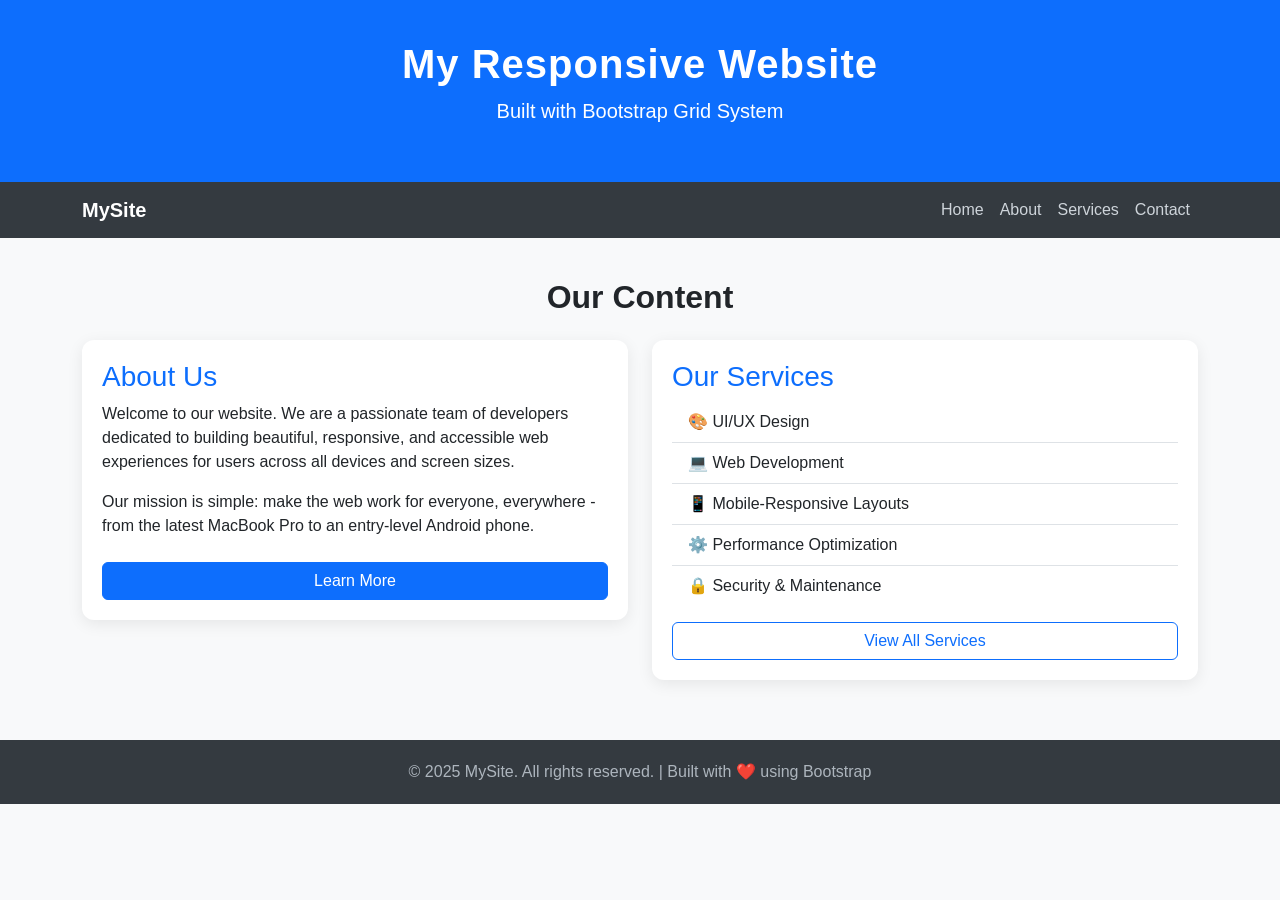
<file: index.html>
<!DOCTYPE html>
<html lang="en">
<head>
    <meta charset="UTF-8">
    <meta name="viewport" content="width=device-width, initial-scale=1.0">
    <title>Document</title>
    <link href="https://cdn.jsdelivr.net/npm/bootstrap@5.3.8/dist/css/bootstrap.min.css" rel="stylesheet" integrity="sha384-sRIl4kxILFvY47J16cr9ZwB07vP4J8+LH7qKQnuqkuIAvNWLzeN8tE5YBujZqJLB" crossorigin="anonymous">
<style>
    /* Custom styles layered on top of Bootstrap */
    body {
      font-family: 'Segoe UI', sans-serif;
      background-color: #f8f9fa;
    }
    header {
      background-color: #0d6efd;
      color: white;
      padding: 40px 0;
      text-align: center;
    }
    header h1 {
      font-size: 2.5rem;
      font-weight: 700;
      letter-spacing: 1px;
    }
    nav {
      background-color: #343a40;
    }
    nav a {
      color: #ced4da !important;
      font-weight: 500;
      transition: color 0.3s ease;
    }
    nav a:hover {
      color: #ffffff !important;
    }
    .content-section {
      padding: 40px 0;
    }
    .card {
      border: none;
      border-radius: 12px;
      box-shadow: 0 4px 16px rgba(0,0,0,0.08);
      padding: 20px;
      margin-bottom: 20px;
    }
    .card h3 {
      color: #0d6efd;
    }
    footer {
      background-color: #343a40;
      color: #adb5bd;
      text-align: center;
      padding: 20px 0;
    }
  </style>

</head>
<body>
     <!-- ========================
       SECTION 1: HEADER
  ========================= -->
  <header>
    <div class="container">
      <h1>My Responsive Website</h1>
      <p class="lead">Built with Bootstrap Grid System</p>
    </div>
  </header>
  <!-- ========================
       SECTION 2: NAVIGATION BAR
  ========================= -->
  <nav class="navbar navbar-expand-md navbar-dark">
    <div class="container">
      <!-- Brand / Logo -->
      <a class="navbar-brand text-white fw-bold" href="#">MySite</a>
      <!-- Hamburger Toggle (visible on small screens) -->
      <button
        class="navbar-toggler"
        type="button"
        data-bs-toggle="collapse"
        data-bs-target="#navbarMenu"
      >
        <span class="navbar-toggler-icon"></span>
      </button>
      <!-- Nav Links -->
      <div class="collapse navbar-collapse" id="navbarMenu">
        <ul class="navbar-nav ms-auto">
          <li class="nav-item"><a class="nav-link" href="#">Home</a></li>
          <li class="nav-item"><a class="nav-link" href="#">About</a></li>
          <li class="nav-item"><a class="nav-link" href="#">Services</a></li>
          <li class="nav-item"><a class="nav-link" href="#">Contact</a></li>
        </ul>
      </div>
    </div>
  </nav>

  <!-- ========================
       SECTION 3: CONTENT SECTION
  ========================= -->
  <section class="content-section">
    <div class="container">
      <h2 class="text-center mb-4 fw-bold">Our Content</h2>
      <div class="row">
        <!-- Column 1: Full width on small, half width on medium+ -->
        <div class="col-12 col-md-6">
          <div class="card">
            <h3>About Us</h3>
            <p>
              Welcome to our website. We are a passionate team of developers
              dedicated to building beautiful, responsive, and accessible
              web experiences for users across all devices and screen sizes.
            </p>
            <p>
              Our mission is simple: make the web work for everyone,
              everywhere - from the latest MacBook Pro to an entry-level Android phone.
            </p>
            <a href="#" class="btn btn-primary mt-2">Learn More</a>
          </div>
        </div>
        <!-- Column 2: Full width on small, half width on medium+ -->
        <div class="col-12 col-md-6">
          <div class="card">
            <h3>Our Services</h3>
            <ul class="list-group list-group-flush">
              <li class="list-group-item">🎨 UI/UX Design</li>
              <li class="list-group-item">💻 Web Development</li>
              <li class="list-group-item">📱 Mobile-Responsive Layouts</li>
              <li class="list-group-item">⚙️ Performance Optimization</li>
              <li class="list-group-item">🔒 Security & Maintenance</li>
            </ul>
            <a href="#" class="btn btn-outline-primary mt-3">View All Services</a>
          </div>
        </div>
      </div>
      <!-- END ROW -->
    </div>
    <!-- END CONTAINER -->
  </section>

  <!-- ========================
       SECTION 4: FOOTER
  ========================= -->
  <footer>
    <div class="container">
      <p class="mb-0">
        &copy; 2025 MySite. All rights reserved. | Built with ❤️ using Bootstrap
      </p>
    </div>
  </footer>
  <script src="https://cdn.jsdelivr.net/npm/bootstrap@5.3.8/dist/js/bootstrap.bundle.min.js" integrity="sha384-FKyoEForCGlyvwx9Hj09JcYn3nv7wiPVlz7YYwJrWVcXK/BmnVDxM+D2scQbITxI" crossorigin="anonymous"></script>

</body>
</html>
</file>
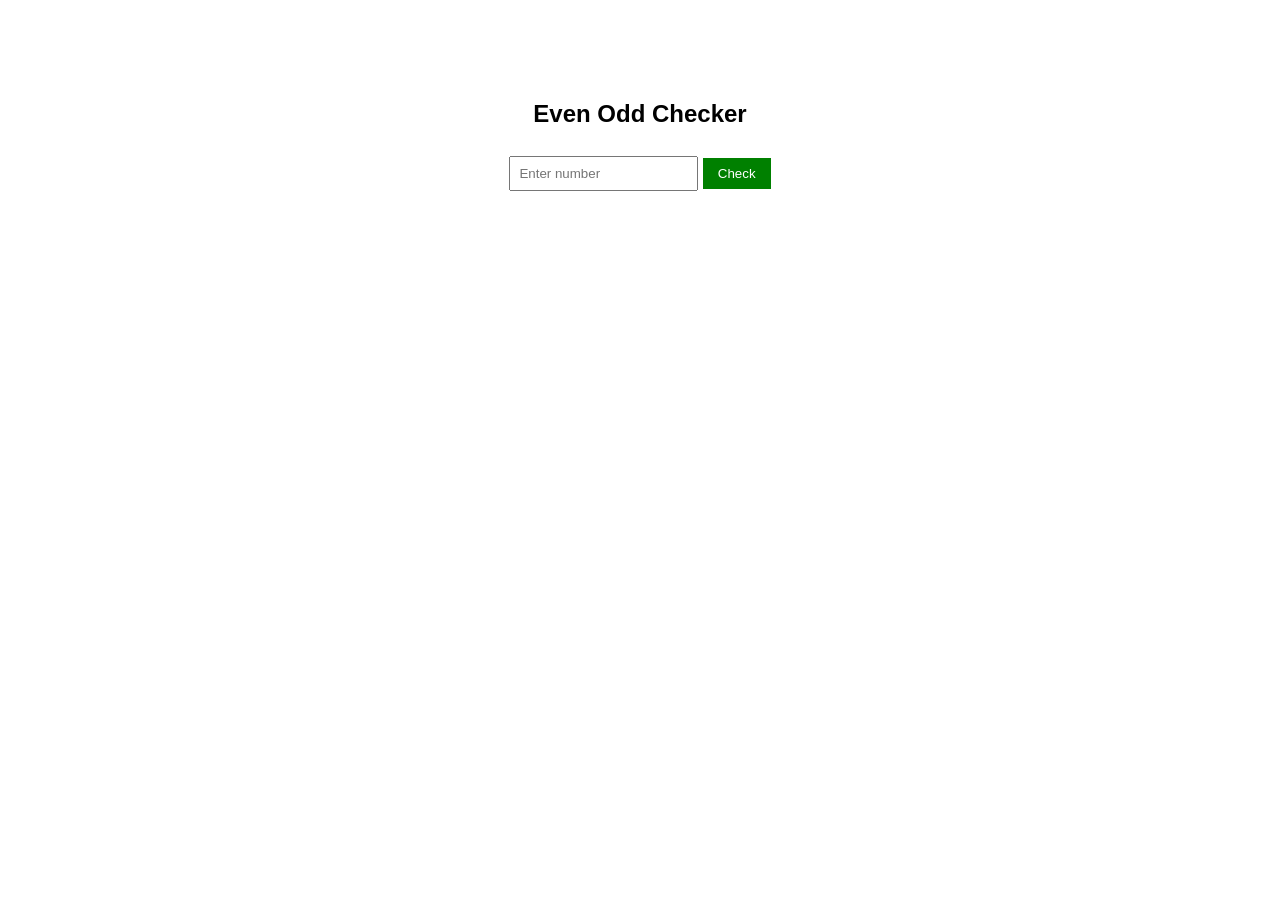
<file: external.html>
<!DOCTYPE html>
<html lang="en">
<head>
    <meta charset="UTF-8">
    <meta name="viewport" content="width=device-width, initial-scale=1.0">
    <title>Even Odd Checker</title>
    
</head> 

<link rel="stylesheet" href="style.css">

<body>

    <h2>Even Odd Checker</h2>

    <input type="number" id="num" placeholder="Enter number">
    <button onclick="check()">Check</button>

    <p id="result"></p>

    <script>
        function check() {
            let n = document.getElementById("num").value;

            if (n % 2 == 0) {
                document.getElementById("result").innerHTML = "Even Number";
            } else {
                document.getElementById("result").innerHTML = "Odd Number";
            }
        }
    </script>

</body>
</html>
</file>
<file: style.css>
body {
    text-align: center;
    font-family: Arial;
    margin-top: 100px;
}

.box {
    border: 1px solid black;
    padding: 20px;
    width: 300px;
    margin: auto;
}

input {
    padding: 8px;
}

button {
    padding: 8px 15px;
    margin-top: 10px;
    background-color: green;
    color: white;
    border: none;
}

button:hover {
    background-color: darkgreen;
}

#result {
    font-size: 18px;
}
</file>
